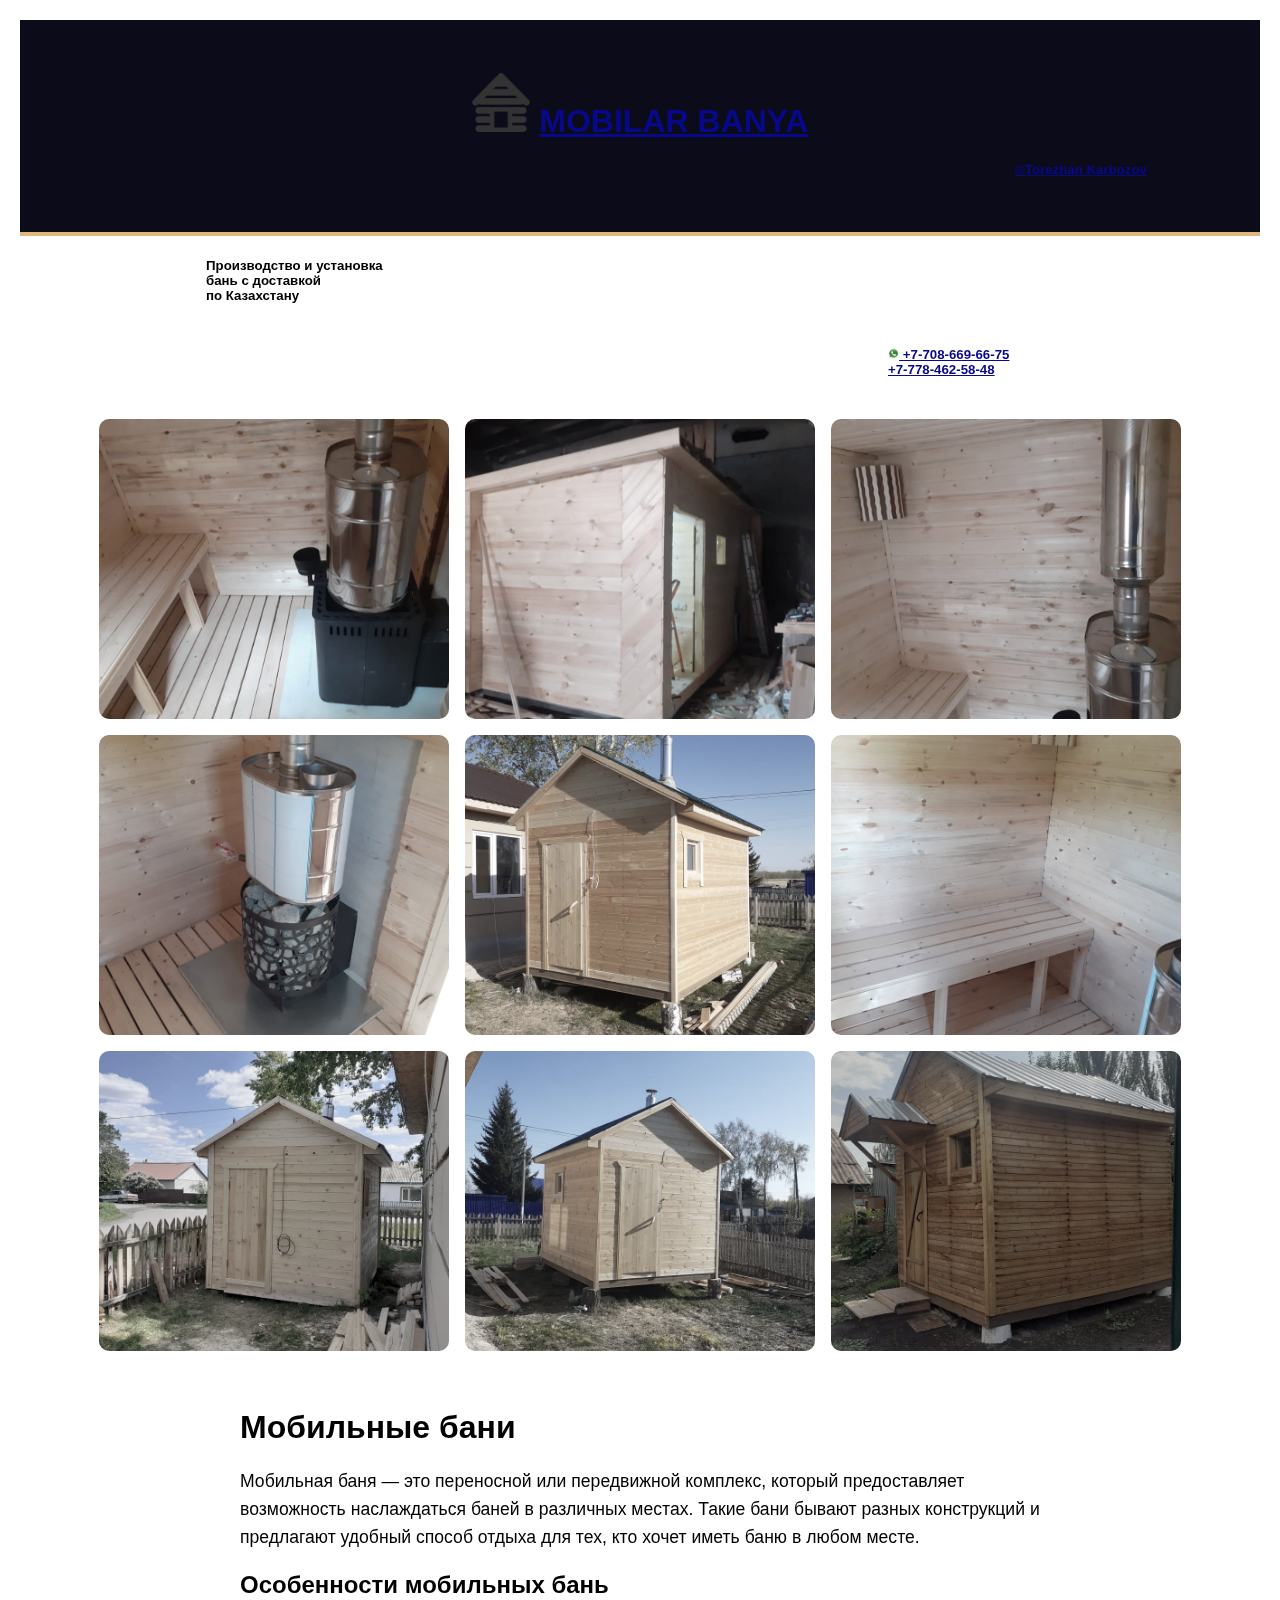
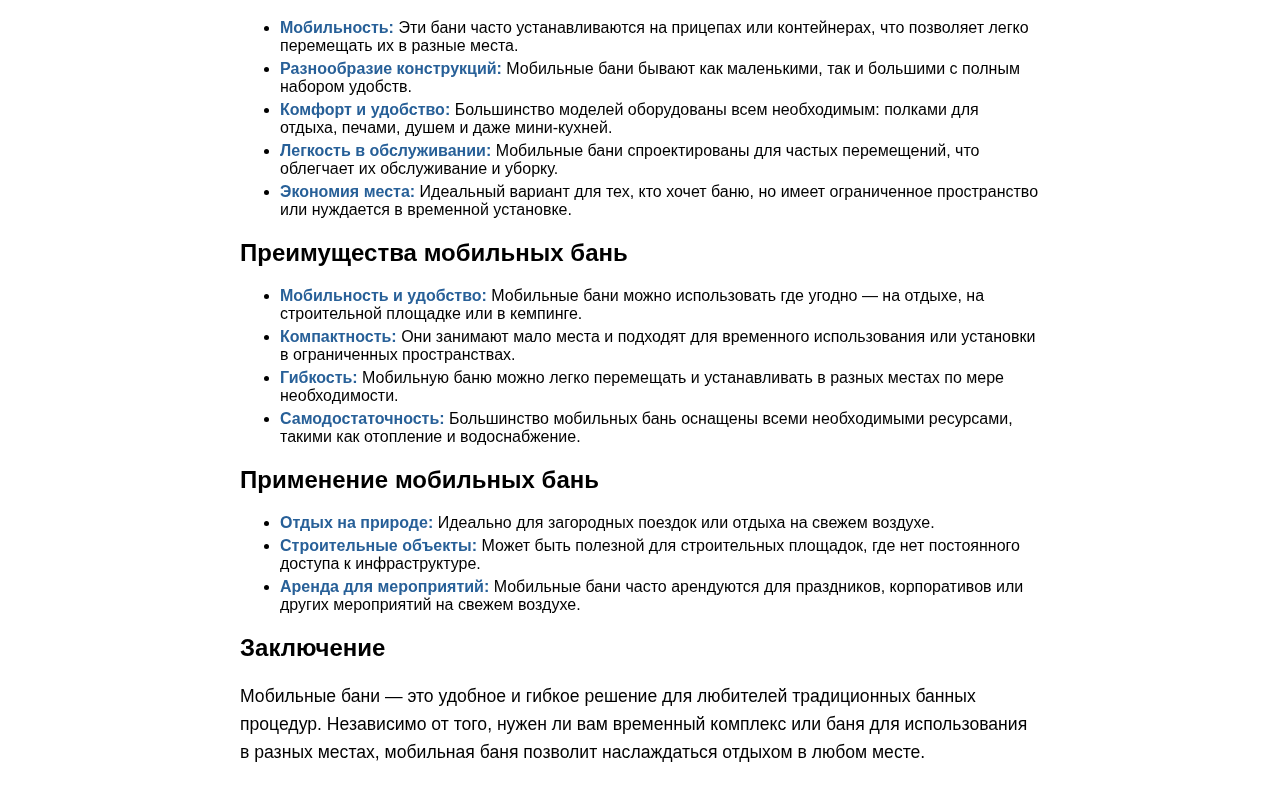
<file: index.html>
<!DOCTYPE html>
<html lang="en">
    <head>
        <meta charset="utf-8">
        <title>mobilar-banya</title>
        <link rel="stylesheet" href="style.css">
        <link rel="icon" href="w512h5121390640383logcabin512.png">
    </head>
    <body>
        <header class="header">
            <h1><img src="w512h5121390640383logcabin512.png" alt="photo1" width="5%" height="5%"> <a href="https://www.instagram.com/mobilar_bania/"> MOBILAR BANYA</a></h1>
            <h5 style="margin-left: 75%;"> <a href="index1.html"> &copy;Torezhan Karbozov</a></h5>
        </header>
        <div>
            <h5 class="hg" style="margin-left: 15%;">Производство и установка<br>
                бань с доставкой<br>
                по Казахстану</h5>    
            <h5 class="hg" style="margin-left: 70%;"><img src="pngwing.com.png" alt="photo1" width="3%" height="3%"><a href="https://wa.me/87086696675" target="_blank">
            +7-708-669-66-75 </a><br><a href="tel:+77784625848">+7-778-462-58-48</a></h5>
        </div>
    
            <div class="gallery">
              <img src="1.jpeg" alt="photo1">
              <img src="2.jpeg" alt="photo2>
              <img src="3.jpeg" alt="photo3">
              <img src="4.jpeg" alt="photo4">
              <img src="5.jpeg" alt="photo5">
              <img src="6.jpeg" alt="photo6">
              <img src="7.jpeg" alt="photo7">
              <img src="8.jpeg" alt="photo8">
              <img src="9.jpeg" alt="photo9">
              <img src="10.jpeg" alt="photo10">
            </div>
            <div class="containe">
        <h1>Мобильные бани</h1>
        <p>Мобильная баня — это переносной или передвижной комплекс, который предоставляет возможность наслаждаться баней в различных местах. Такие бани бывают разных конструкций и предлагают удобный способ отдыха для тех, кто хочет иметь баню в любом месте.</p>

        <h2>Особенности мобильных бань</h2>
        <ul>
            <li><span class="highlight">Мобильность:</span> Эти бани часто устанавливаются на прицепах или контейнерах, что позволяет легко перемещать их в разные места.</li>
            <li><span class="highlight">Разнообразие конструкций:</span> Мобильные бани бывают как маленькими, так и большими с полным набором удобств.</li>
            <li><span class="highlight">Комфорт и удобство:</span> Большинство моделей оборудованы всем необходимым: полками для отдыха, печами, душем и даже мини-кухней.</li>
            <li><span class="highlight">Легкость в обслуживании:</span> Мобильные бани спроектированы для частых перемещений, что облегчает их обслуживание и уборку.</li>
            <li><span class="highlight">Экономия места:</span> Идеальный вариант для тех, кто хочет баню, но имеет ограниченное пространство или нуждается в временной установке.</li>
        </ul>

        <h2>Преимущества мобильных бань</h2>
        <ul>
            <li><span class="highlight">Мобильность и удобство:</span> Мобильные бани можно использовать где угодно — на отдыхе, на строительной площадке или в кемпинге.</li>
            <li><span class="highlight">Компактность:</span> Они занимают мало места и подходят для временного использования или установки в ограниченных пространствах.</li>
            <li><span class="highlight">Гибкость:</span> Мобильную баню можно легко перемещать и устанавливать в разных местах по мере необходимости.</li>
            <li><span class="highlight">Самодостаточность:</span> Большинство мобильных бань оснащены всеми необходимыми ресурсами, такими как отопление и водоснабжение.</li>
        </ul>

        <h2>Применение мобильных бань</h2>
        <ul>
            <li><span class="highlight">Отдых на природе:</span> Идеально для загородных поездок или отдыха на свежем воздухе.</li>
            <li><span class="highlight">Строительные объекты:</span> Может быть полезной для строительных площадок, где нет постоянного доступа к инфраструктуре.</li>
            <li><span class="highlight">Аренда для мероприятий:</span> Мобильные бани часто арендуются для праздников, корпоративов или других мероприятий на свежем воздухе.</li>
        </ul>

        <h2>Заключение</h2>
        <p>Мобильные бани — это удобное и гибкое решение для любителей традиционных банных процедур. Независимо от того, нужен ли вам временный комплекс или баня для использования в разных местах, мобильная баня позволит наслаждаться отдыхом в любом месте.</p>
            </div>
    </body>
</html>
</file>
<file: style.css>
* {
    box-sizing: border-box;
  }

  body {
    margin: 0;
    font-family: Arial, sans-serif;
    margin: 20px;
    background-color: white;
    background-size: cover;        /* Изображение покрывает весь экран */
    background-position: center;   /* Центрирование изображения */
    background-repeat: no-repeat;  /* Изображение не повторяется */
    filter: grayscale(45%);
    }
  
  .header {
    text-align: center;
    padding: 32px;
    background-color: #0a0a23;
    color: #fff;
    border-bottom: 4px solid #fdb347;
  }
  
  .gallery {
    display: flex;
    flex-direction: row;
    flex-wrap: wrap;
    justify-content: center;
    align-items: center;
    gap: 16px;
    max-width: 1400px;
    margin: 0 auto;
    padding: 20px 10px;
  }
  
  .gallery img {
    width: 100%;
    max-width: 350px;
    height: 300px;
    object-fit: cover;
    border-radius: 10px;
  }
  
  .gallery::after {
    content: "";
    width: 350px;
  }
  .container {
    display: flex;
    justify-content: space-between; /* Расстояние между словами */
    width: 200px; /* Ширина контейнера */
}
.hg{
    display: inline-block;
}

p {
    font-size: 1.1em;
    line-height: 1.6;
}
ul {
    margin: 10px 0;
}
li {
    margin: 5px 0;
}
 .containe {
    max-width: 800px;
    margin: 0 auto;
}
.highlight {
    color: #0066cc;
    font-weight: bold;
}
</file>
